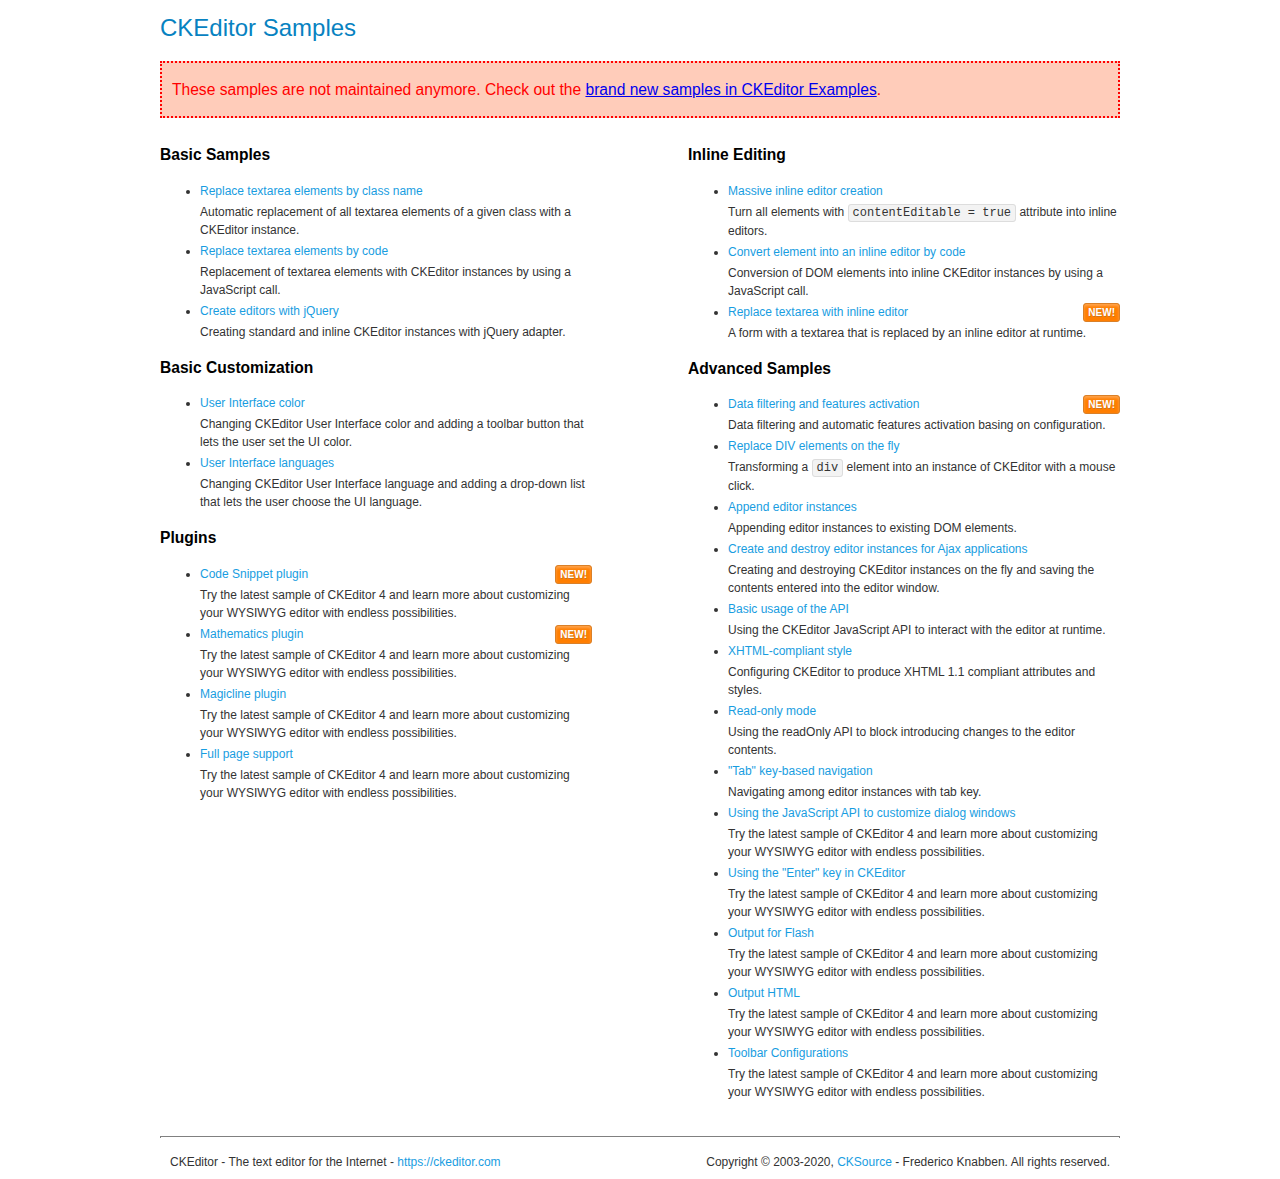
<file: Zoom/static/ckeditor/samples/old/index.html>
<!DOCTYPE html>
<!--
Copyright (c) 2003-2020, CKSource - Frederico Knabben. All rights reserved.
For licensing, see LICENSE.md or https://ckeditor.com/legal/ckeditor-oss-license
-->
<html lang="en">
<head>
	<meta charset="utf-8">
	<title>CKEditor Samples</title>
	<link rel="stylesheet" href="sample.css">
	<meta name="description" content="Try the latest sample of CKEditor 4 and learn more about customizing your WYSIWYG editor with endless possibilities.">
</head>
<body>
	<h1 class="samples">
		CKEditor Samples
	</h1>
	<div class="warning deprecated">
		These samples are not maintained anymore. Check out the <a href="https://ckeditor.com/docs/ckeditor4/latest/examples/index.html">brand new samples in CKEditor Examples</a>.
	</div>
	<div class="twoColumns">
		<div class="twoColumnsLeft">
			<h2 class="samples">
				Basic Samples
			</h2>
			<dl class="samples">
				<dt><a class="samples" href="replacebyclass.html">Replace textarea elements by class name</a></dt>
				<dd>Automatic replacement of all textarea elements of a given class with a CKEditor instance.</dd>

				<dt><a class="samples" href="replacebycode.html">Replace textarea elements by code</a></dt>
				<dd>Replacement of textarea elements with CKEditor instances by using a JavaScript call.</dd>

				<dt><a class="samples" href="jquery.html">Create editors with jQuery</a></dt>
				<dd>Creating standard and inline CKEditor instances with jQuery adapter.</dd>
			</dl>

			<h2 class="samples">
				Basic Customization
			</h2>
			<dl class="samples">
				<dt><a class="samples" href="uicolor.html">User Interface color</a></dt>
				<dd>Changing CKEditor User Interface color and adding a toolbar button that lets the user set the UI color.</dd>

				<dt><a class="samples" href="uilanguages.html">User Interface languages</a></dt>
				<dd>Changing CKEditor User Interface language and adding a drop-down list that lets the user choose the UI language.</dd>
			</dl>


			<h2 class="samples">Plugins</h2>
<dl class="samples">
<dt><a class="samples" href="codesnippet/codesnippet.html">Code Snippet plugin</a><span class="new">New!</span></dt>
<dd>Try the latest sample of CKEditor 4 and learn more about customizing your WYSIWYG editor with endless possibilities.</dd>

<dt><a class="samples" href="mathjax/mathjax.html">Mathematics plugin</a><span class="new">New!</span></dt>
<dd>Try the latest sample of CKEditor 4 and learn more about customizing your WYSIWYG editor with endless possibilities.</dd>

<dt><a class="samples" href="magicline/magicline.html">Magicline plugin</a></dt>
<dd>Try the latest sample of CKEditor 4 and learn more about customizing your WYSIWYG editor with endless possibilities.</dd>

<dt><a class="samples" href="wysiwygarea/fullpage.html">Full page support</a></dt>
<dd>Try the latest sample of CKEditor 4 and learn more about customizing your WYSIWYG editor with endless possibilities.</dd>
</dl>
		</div>
		<div class="twoColumnsRight">
			<h2 class="samples">
				Inline Editing
			</h2>
			<dl class="samples">
				<dt><a class="samples" href="inlineall.html">Massive inline editor creation</a></dt>
				<dd>Turn all elements with <code>contentEditable = true</code> attribute into inline editors.</dd>

				<dt><a class="samples" href="inlinebycode.html">Convert element into an inline editor by code</a></dt>
				<dd>Conversion of DOM elements into inline CKEditor instances by using a JavaScript call.</dd>

				<dt><a class="samples" href="inlinetextarea.html">Replace textarea with inline editor</a> <span class="new">New!</span></dt>
				<dd>A form with a textarea that is replaced by an inline editor at runtime.</dd>

				
			</dl>

			<h2 class="samples">
				Advanced Samples
			</h2>
			<dl class="samples">
				<dt><a class="samples" href="datafiltering.html">Data filtering and features activation</a> <span class="new">New!</span></dt>
				<dd>Data filtering and automatic features activation basing on configuration.</dd>

				<dt><a class="samples" href="divreplace.html">Replace DIV elements on the fly</a></dt>
				<dd>Transforming a <code>div</code> element into an instance of CKEditor with a mouse click.</dd>

				<dt><a class="samples" href="appendto.html">Append editor instances</a></dt>
				<dd>Appending editor instances to existing DOM elements.</dd>

				<dt><a class="samples" href="ajax.html">Create and destroy editor instances for Ajax applications</a></dt>
				<dd>Creating and destroying CKEditor instances on the fly and saving the contents entered into the editor window.</dd>

				<dt><a class="samples" href="api.html">Basic usage of the API</a></dt>
				<dd>Using the CKEditor JavaScript API to interact with the editor at runtime.</dd>

				<dt><a class="samples" href="xhtmlstyle.html">XHTML-compliant style</a></dt>
				<dd>Configuring CKEditor to produce XHTML 1.1 compliant attributes and styles.</dd>

				<dt><a class="samples" href="readonly.html">Read-only mode</a></dt>
				<dd>Using the readOnly API to block introducing changes to the editor contents.</dd>

				<dt><a class="samples" href="tabindex.html">"Tab" key-based navigation</a></dt>
				<dd>Navigating among editor instances with tab key.</dd>


				
<dt><a class="samples" href="dialog/dialog.html">Using the JavaScript API to customize dialog windows</a></dt>
<dd>Try the latest sample of CKEditor 4 and learn more about customizing your WYSIWYG editor with endless possibilities.</dd>

<dt><a class="samples" href="enterkey/enterkey.html">Using the &quot;Enter&quot; key in CKEditor</a></dt>
<dd>Try the latest sample of CKEditor 4 and learn more about customizing your WYSIWYG editor with endless possibilities.</dd>

<dt><a class="samples" href="htmlwriter/outputforflash.html">Output for Flash</a></dt>
<dd>Try the latest sample of CKEditor 4 and learn more about customizing your WYSIWYG editor with endless possibilities.</dd>

<dt><a class="samples" href="htmlwriter/outputhtml.html">Output HTML</a></dt>
<dd>Try the latest sample of CKEditor 4 and learn more about customizing your WYSIWYG editor with endless possibilities.</dd>

<dt><a class="samples" href="toolbar/toolbar.html">Toolbar Configurations</a></dt>
<dd>Try the latest sample of CKEditor 4 and learn more about customizing your WYSIWYG editor with endless possibilities.</dd>

			</dl>
		</div>
	</div>
	<div id="footer">
		<hr>
		<p>
			CKEditor - The text editor for the Internet - <a class="samples" href="https://ckeditor.com/">https://ckeditor.com</a>
		</p>
		<p id="copy">
			Copyright &copy; 2003-2020, <a class="samples" href="https://cksource.com/">CKSource</a> - Frederico Knabben. All rights reserved.
		</p>
	</div>
</body>
</html>
</file>
<file: Zoom/static/ckeditor/samples/old/sample.css>
/*
Copyright (c) 2003-2020, CKSource - Frederico Knabben. All rights reserved.
For licensing, see LICENSE.md or https://ckeditor.com/legal/ckeditor-oss-license
*/

html, body, h1, h2, h3, h4, h5, h6, div, span, blockquote, p, address, form, fieldset, img, ul, ol, dl, dt, dd, li, hr, table, td, th, strong, em, sup, sub, dfn, ins, del, q, cite, var, samp, code, kbd, tt, pre
{
	line-height: 1.5;
}

body
{
	padding: 10px 30px;
}

input, textarea, select, option, optgroup, button, td, th
{
	font-size: 100%;
}

pre
{
	-moz-tab-size: 4;
	tab-size: 4;
}

pre, code, kbd, samp, tt
{
	font-family: monospace,monospace;
	font-size: 1em;
}

body {
	width: 960px;
	margin: 0 auto;
}

code
{
	background: #f3f3f3;
	border: 1px solid #ddd;
	padding: 1px 4px;
	border-radius: 3px;
}

abbr
{
	border-bottom: 1px dotted #555;
	cursor: pointer;
}

.new, .beta
{
	text-transform: uppercase;
	font-size: 10px;
	font-weight: bold;
	padding: 1px 4px;
	margin: 0 0 0 5px;
	color: #fff;
	float: right;
	border-radius: 3px;
}

.new
{
	background: #FF7E00;
	border: 1px solid #DA8028;
	text-shadow: 0 1px 0 #C97626;

	box-shadow: 0 2px 3px 0 #FFA54E inset;
}

.beta
{
	background: #18C0DF;
	border: 1px solid #19AAD8;
	text-shadow: 0 1px 0 #048CAD;
	font-style: italic;

	box-shadow: 0 2px 3px 0 #50D4FD inset;
}

h1.samples
{
	color: #0782C1;
	font-size: 200%;
	font-weight: normal;
	margin: 0;
	padding: 0;
}

h1.samples a
{
	color: #0782C1;
	text-decoration: none;
	border-bottom: 1px dotted #0782C1;
}

.samples a:hover
{
	border-bottom: 1px dotted #0782C1;
}

h2.samples
{
	color: #000000;
	font-size: 130%;
	margin: 15px 0 0 0;
	padding: 0;
}

p, blockquote, address, form, pre, dl, h1.samples, h2.samples
{
	margin-bottom: 15px;
}

ul.samples
{
	margin-bottom: 15px;
}

.clear
{
	clear: both;
}

fieldset
{
	margin: 0;
	padding: 10px;
}

body, input, textarea
{
	color: #333333;
	font-family: Arial, Helvetica, sans-serif;
}

body
{
	font-size: 75%;
}

a.samples
{
	color: #189DE1;
	text-decoration: none;
}

form
{
	margin: 0;
	padding: 0;
}

pre.samples
{
	background-color: #F7F7F7;
	border: 1px solid #D7D7D7;
	overflow: auto;
	padding: 0.25em;
	white-space: pre-wrap; /* CSS 2.1 */
	word-wrap: break-word; /* IE7 */
}

#footer
{
	clear: both;
	padding-top: 10px;
}

#footer hr
{
	margin: 10px 0 15px 0;
	height: 1px;
	border: solid 1px gray;
	border-bottom: none;
}

#footer p
{
	margin: 0 10px 10px 10px;
	float: left;
}

#footer #copy
{
	float: right;
}

#outputSample
{
	width: 100%;
	table-layout: fixed;
}

#outputSample thead th
{
	color: #dddddd;
	background-color: #999999;
	padding: 4px;
	white-space: nowrap;
}

#outputSample tbody th
{
	vertical-align: top;
	text-align: left;
}

#outputSample pre
{
	margin: 0;
	padding: 0;
}

.description
{
	border: 1px dotted #B7B7B7;
	margin-bottom: 10px;
	padding: 10px 10px 0;
	overflow: hidden;
}

label
{
	display: block;
	margin-bottom: 6px;
}

/**
 *	CKEditor editables are automatically set with the "cke_editable" class
 *	plus cke_editable_(inline|themed) depending on the editor type.
 */

/* Style a bit the inline editables. */
.cke_editable.cke_editable_inline
{
	cursor: pointer;
}

/* Once an editable element gets focused, the "cke_focus" class is
   added to it, so we can style it differently. */
.cke_editable.cke_editable_inline.cke_focus
{
	box-shadow: inset 0px 0px 20px 3px #ddd, inset 0 0 1px #000;
	outline: none;
	background: #eee;
	cursor: text;
}

/* Avoid pre-formatted overflows inline editable. */
.cke_editable_inline pre
{
	white-space: pre-wrap;
	word-wrap: break-word;
}

/**
 *	Samples index styles.
 */

.twoColumns,
.twoColumnsLeft,
.twoColumnsRight
{
	overflow: hidden;
}

.twoColumnsLeft,
.twoColumnsRight
{
	width: 45%;
}

.twoColumnsLeft
{
	float: left;
}

.twoColumnsRight
{
	float: right;
}

dl.samples
{
	padding: 0 0 0 40px;
}
dl.samples > dt
{
	display: list-item;
	list-style-type: disc;
	list-style-position: outside;
	margin: 0 0 3px;
}
dl.samples > dd
{
	margin: 0 0 3px;
}
.warning
{
	color: #ff0000;
	background-color: #FFCCBA;
	border: 2px dotted #ff0000;
	padding: 15px 10px;
	margin: 10px 0;
}

.warning.deprecated {
	font-size: 1.3em;
}

/* Used on inline samples */

blockquote
{
	font-style: italic;
	font-family: Georgia, Times, "Times New Roman", serif;
	padding: 2px 0;
	border-style: solid;
	border-color: #ccc;
	border-width: 0;
}

.cke_contents_ltr blockquote
{
	padding-left: 20px;
	padding-right: 8px;
	border-left-width: 5px;
}

.cke_contents_rtl blockquote
{
	padding-left: 8px;
	padding-right: 20px;
	border-right-width: 5px;
}

img.right {
	border: 1px solid #ccc;
	float: right;
	margin-left: 15px;
	padding: 5px;
}

img.left {
	border: 1px solid #ccc;
	float: left;
	margin-right: 15px;
	padding: 5px;
}

.marker
{
	background-color: Yellow;
}
</file>
